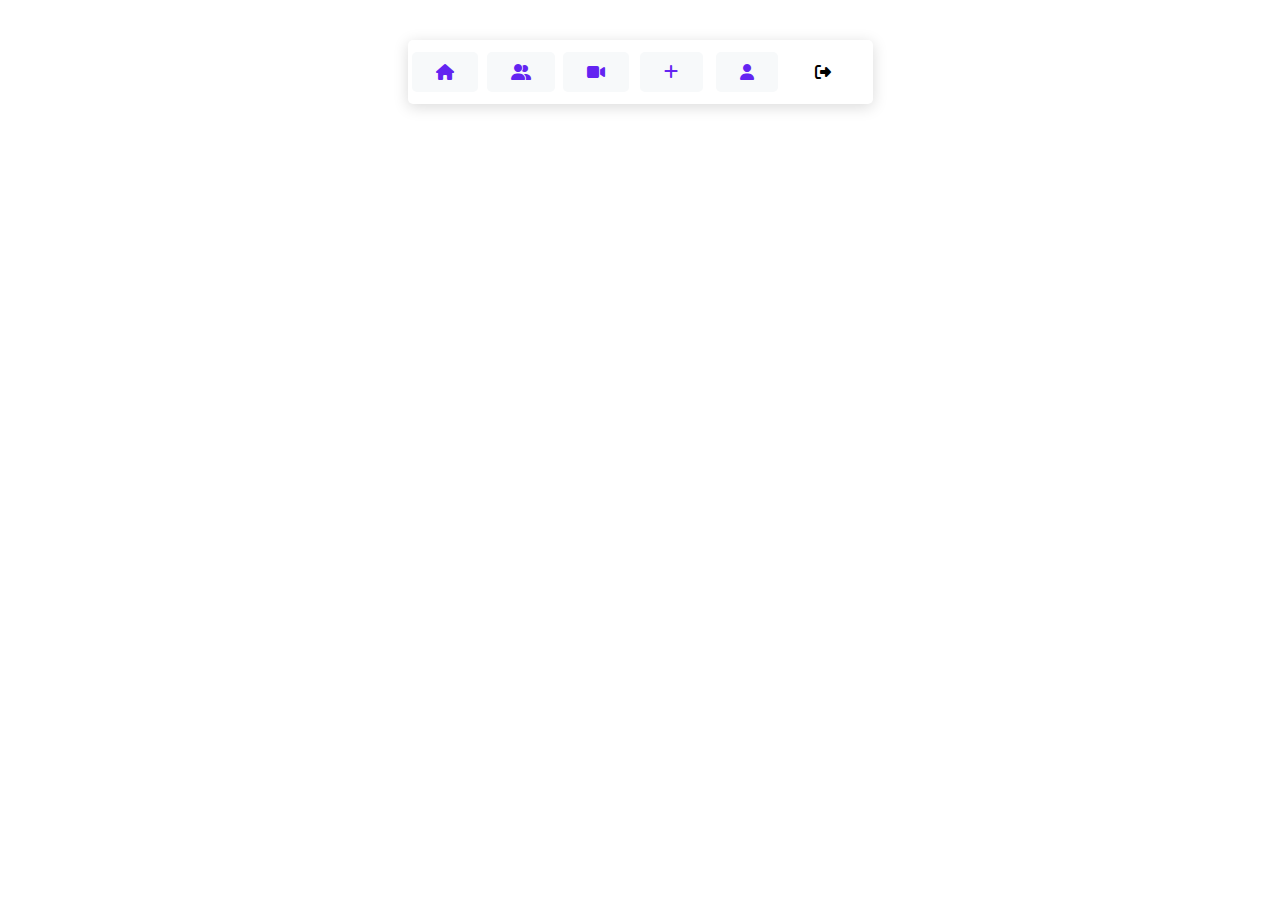
<file: pages/friends.html>
<html lang="en"><head>
    <meta charset="UTF-8">
    <meta name="viewport" content="width=device-width, initial-scale=1.0">
    <title>Home</title>
    <link href="/style/nav.css" rel="stylesheet">
    <link href="https://cdn.jsdelivr.net/npm/bootstrap@5.3.3/dist/css/bootstrap.min.css" rel="stylesheet">
    <link rel="stylesheet" href="https://cdnjs.cloudflare.com/ajax/libs/font-awesome/6.5.2/css/all.min.css">
  </head>
  <body>
    <div id="container" class="container-fluid main">
      <div class="container container-sm12">
        <div class="col-xl-5 col-lg-6 col-md-8 col-sm-12 col-12">
          <div class="nav col-12">
            <li class="homeicon col-2">
              <a href="/pages/home.html">
                <i class="fa-solid fa-house icons" style="background-color: #f7f9fa;color: #6324f1;" ;=""></i>
              </a>
            </li>
            <li class="friendicon col-2">
              <a href="/pages/friends.html">
                <i class="fa-solid fa-user-group icons" style="background-color: #f7f9fa;color: #6324f1;" ;=""></i>
              </a>
            </li>
            <li class="videoicon col-2">
              <a href="/pages/videos.html">
                <i class="fa-solid fa-video icons" style="background-color: #f7f9fa;color: #6324f1;" ;=""></i>
              </a>
            </li>
            <li class="createposticon col-2">
              <a href="/pages/createPost.html">
                <i class="fa-solid fa-plus icons" style="background-color: #f7f9fa;color: #6324f1;" ;=""></i>
              </a>
            </li>
            <li class="profileicon col-2">
              <a href="/pages/profile.html">
                <i class="fa-solid fa-user icons" style="background-color: #f7f9fa;color: #6324f1;" ;=""></i>
              </a>
            </li>
            <li class="logouticon col-2">
              <i class="fa-solid fa-right-from-bracket icons"></i>
            </li>
          </div>
        </div>
      </div>
    </div>
  </body>
</html>
</file>
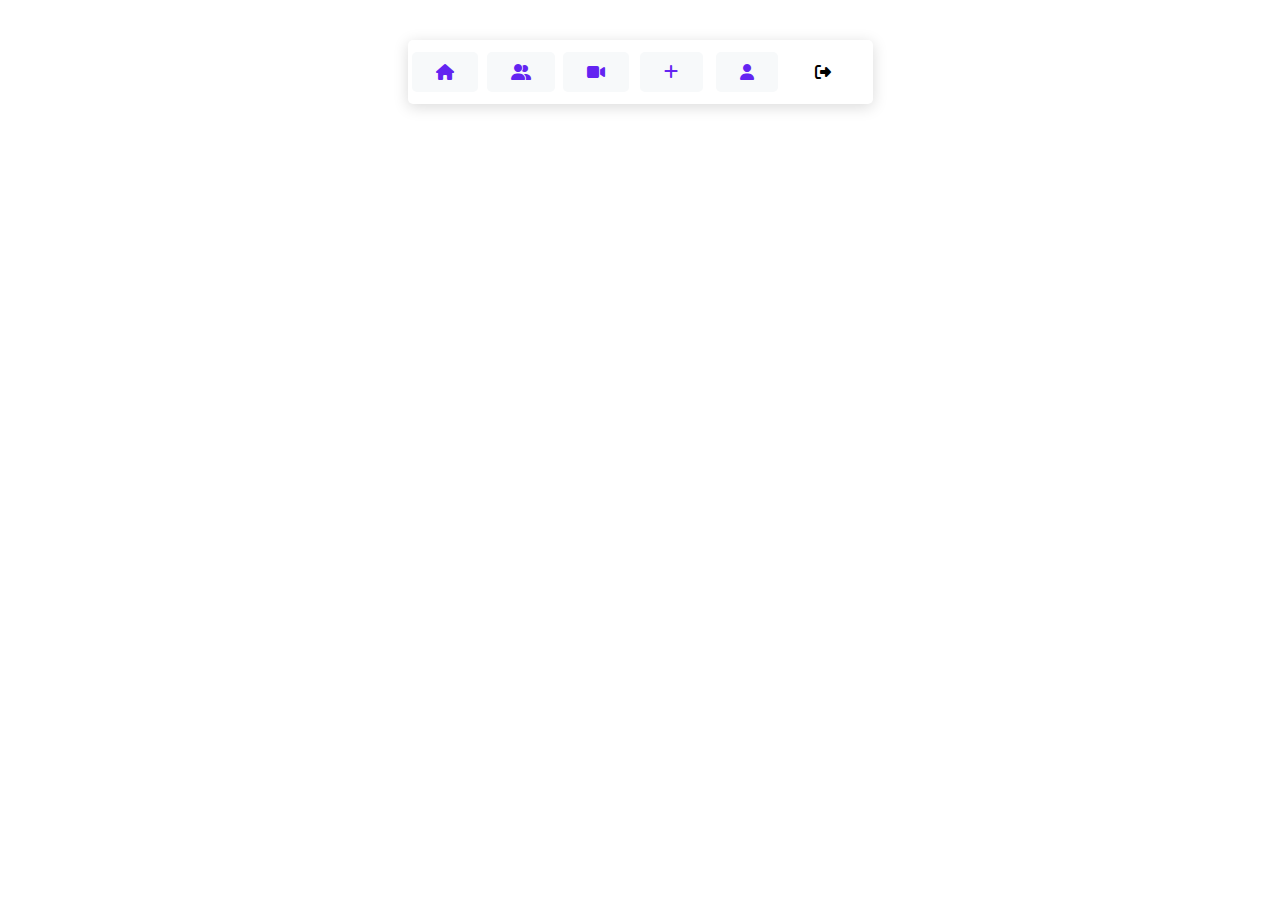
<file: pages/home.html>
<html lang="en"><head>
    <meta charset="UTF-8">
    <meta name="viewport" content="width=device-width, initial-scale=1.0">
    <title>Home</title>
    <link href="/style/nav.css" rel="stylesheet">
    <link href="https://cdn.jsdelivr.net/npm/bootstrap@5.3.3/dist/css/bootstrap.min.css" rel="stylesheet">
    <link rel="stylesheet" href="https://cdnjs.cloudflare.com/ajax/libs/font-awesome/6.5.2/css/all.min.css">
  </head>
  <body>
    <div id="container" class="container-fluid main">
      <div class="container container-sm12">
        <div class="col-xl-5 col-lg-6 col-md-8 col-sm-12 col-12">
          <div class="nav col-12">
            <li class="homeicon col-2">
              <a href="/pages/home.html">
                <i class="fa-solid fa-house icons" style="background-color: #f7f9fa;color: #6324f1;" ;=""></i>
              </a>
            </li>
            <li class="friendicon col-2">
              <a href="/pages/friends.html">
                <i class="fa-solid fa-user-group icons" style="background-color: #f7f9fa;color: #6324f1;" ;=""></i>
              </a>
            </li>
            <li class="videoicon col-2">
              <a href="/pages/videos.html">
                <i class="fa-solid fa-video icons" style="background-color: #f7f9fa;color: #6324f1;" ;=""></i>
              </a>
            </li>
            <li class="createposticon col-2">
              <a href="/pages/createPost.html">
                <i class="fa-solid fa-plus icons" style="background-color: #f7f9fa;color: #6324f1;" ;=""></i>
              </a>
            </li>
            <li class="profileicon col-2">
              <a href="/pages/profile.html">
                <i class="fa-solid fa-user icons" style="background-color: #f7f9fa;color: #6324f1;" ;=""></i>
              </a>
            </li>
            <li class="logouticon col-2">
              <i class="fa-solid fa-right-from-bracket icons"></i>
            </li>
          </div>
        </div>
      </div>
    </div>
    
    <script src="/js/firebase.js"></script>
  </body>
</html>
</file>
<file: style/nav.css>
* {
  padding: 0;
  margin: 0;
}

.main > div{
  display: flex;
  justify-content: center;
  align-items: center;
}

.maindiv {
  padding: 30px;
}

.nav {
  background: #fff;
  border-radius: 5px;
  margin-bottom: 10px;
  margin-top: 10px;
  padding: 12px;
  box-shadow: rgba(0, 0, 0, 0.15) 0px 3px 15px;
  display: flex;
  flex-direction: row;
}

.nav > li {
  display: flex;
  justify-content: center;
}

.icons {
  padding: 12px 24px;
  color: black;
  border-radius: 5px;
}

.icons:hover {
  color: #3360f9;
  background-color: #f0f2f5;
}

.container {
  display: flex;
  justify-content: center;
  align-items: center;
}

#container {
  padding-top: 30px;
  padding-bottom: 10px;
  justify-content: center;
  align-items: flex-start;
}

.col-2 {
  display: flex;
  justify-content: center;
}
</file>
